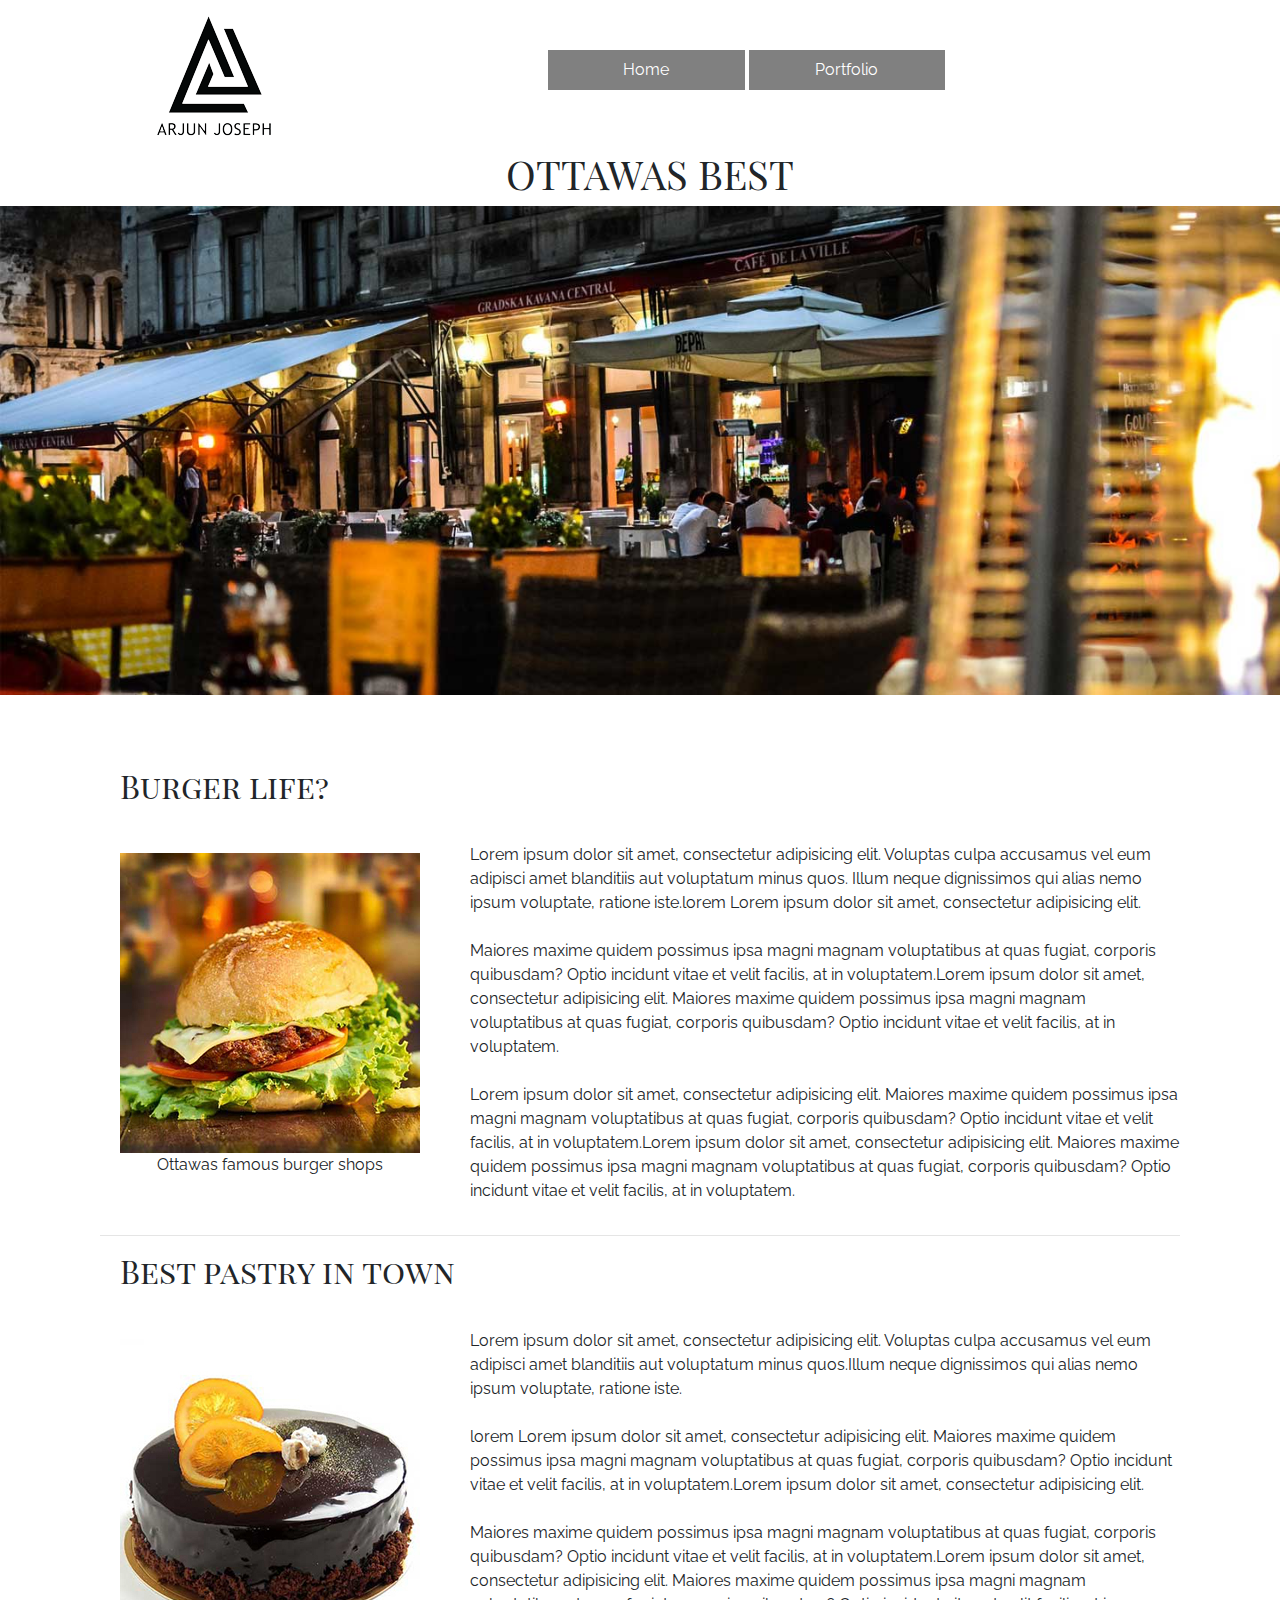
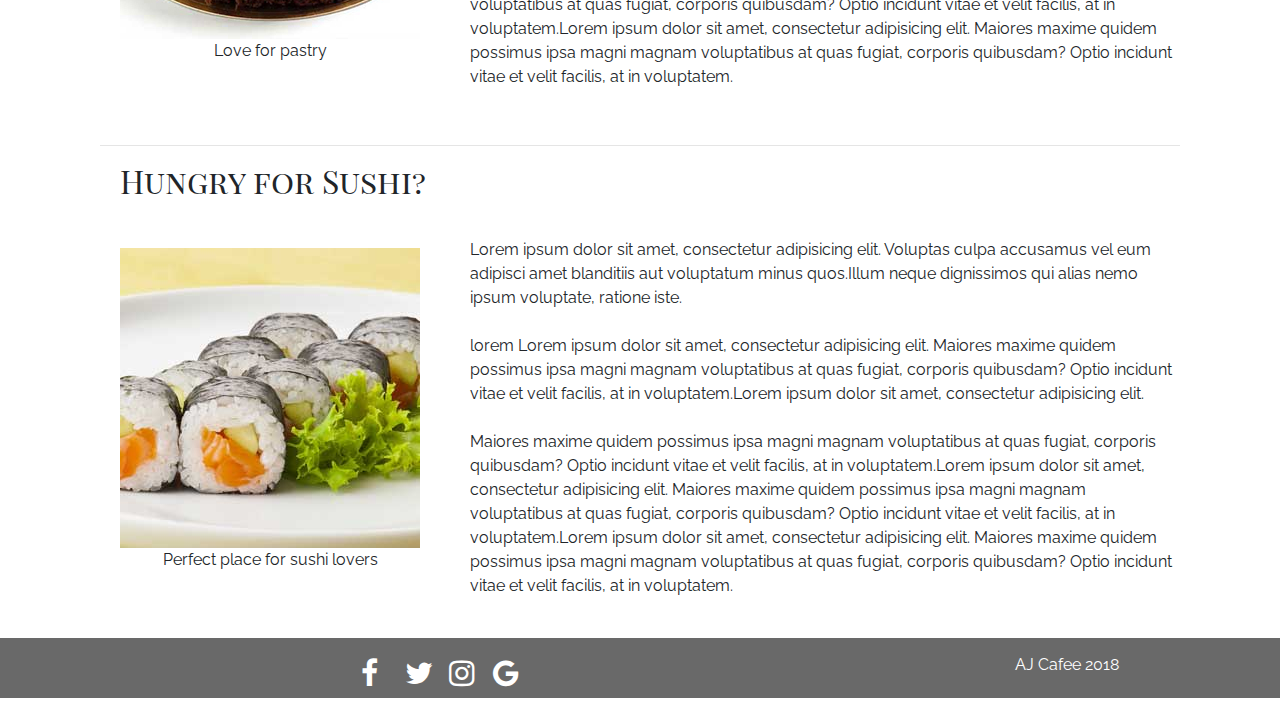
<file: index.html>
<!DOCTYPE html>
<html>

<head>
    <meta charset="utf-8">
    <meta name="viewport" content="width=device-width, initial-scale=1.0">
    <title>HOT TOPICS</title>
    <link href="https://fonts.googleapis.com/css?family=Playfair+Display+SC|Raleway" rel="stylesheet">
    <link rel="stylesheet" href="https://cdnjs.cloudflare.com/ajax/libs/font-awesome/4.7.0/css/font-awesome.min.css">
    <link rel="stylesheet" href="css/bootstrap.min.css">
    <link rel="stylesheet" href="css/styles.css">
</head>
<body>
    <div class="container-fluid">
       <header>
            <div class="row logo">
                <div class="logo col-lg-4 col-md-12">
                    <img id="logo" src="img/logo.png" alt="">
                </div>
                <div class="nav-bar col-lg-6">
                    <ul>
                        <li class="col-lg-4 text-center">
                            <a class="nav-link" href="./partials/home.html">Home <span class="sr-only">(current)</span></a>
                        </li>
                        <li class="col-lg-4 text-center">
                            <a class="nav-link" href="./partials/portfolio.html">Portfolio</a>
                        </li>
                    </ul>
                </div>
                <masthead>
                   <h1>OTTAWAS BEST</h1>
                    <img class="img-fluid" src="img/banner.jpg">
                </masthead>
            </div>
        </header>
        <br><br>
        <div class="container main-content">
            <div class="row">
                <div class="col-lg-12">
                    <div class="row">
                        <h1>PORTFOLIO</h1>
                    </div>
                    <div class="row">
                        <div class="col-lg-4">
                            <img src="http://placehold.it/300x300" alt="">
                        </div>
                        <div class="col-lg-4">
                            <img class="img-fluid" src="http://placehold.it/300x300" alt="">
                        </div>
                        <div class="col-lg-4">
                            <img class="img-fluid" src="http://placehold.it/300x300" alt="">
                        </div>
                    </div>
                </div>
            </div>
        </div>
        <div class="row">
            <div class="footer col-lg-8">
                <a href="#" class="fa fa-facebook"></a>
                <a href="#" class="fa fa-twitter"></a>
                <a href="#" class="fa fa-instagram"></a>
                 <a href="#" class="fa fa-google"></a>
            </div>
            <div class="footer col-lg-4"><p>AJ Cafee 2018</p></div>
        </div>
    </div>
    <script src="js/index.js"></script>
    <script src="js/jquery.min.js"></script>
    <script src="js/bootstrap.min.js"></script>
</body>

</html>
</file>
<file: css/styles.css>
body {

    font-family: 'Raleway', sans-serif;
}

.logo {
background-color: white;   /* color   #ffffff  */
    text-align: center;
}


.nav-bar {
    background-color: white;   /* color   #ffffff  */
}

ul {
    margin: auto 0 auto 0;
    margin-top: 30px;
    margin-bottom: auto;
    padding: 10px;
}

li {
    text-decoration: none;
    display: inline-block;
    background-color: grey;   /* color   #808080  */
    margin-top: 10px;

}

li a {
    color: white;  /* color   #ffffff  */
   

}

.container img {
    padding-top: 10px;
}

masthead {
    width: 100%;
    height: auto;
    
}

masthead img {
    
    
}
h1 {
    font-family: 'Playfair Display SC', serif;
    padding-left: 20px;
}

h2 {
    font-family: 'Playfair Display SC', serif;
    padding-left: 20px;
}

@media only screen and (max-width: 480px) {
    body {
        line-height: 0.75rem;
    }
    .logo {
        text-align: center;
    }
    h2{
        text-align: center
    }
}

@media only screen and (max-width: 768px) {
    body {
        line-height: 1rem;
       
    }
    .logo {
        text-align: center;
    }
    #id {

        padding-left: 50vh;
    }

    .container img {
        padding-top: 10px;
    }
}

@media only screen and (max-width: 992px) {
    body {
        line-height: 1.5rem;

    }
    .container img {
        padding-top: 10px;
    }
}


.footer {
    text-align: center;
    height: 60px;
    background-color: dimgrey; /* color  #696969  */
}
.footer p {
    text-align: center;
    margin-top: 15px;
    color: white; /* color   #ffffff  */
}

.fa {
    padding: 20px;
    font-size: 30px;
    width: 30px;
    text-align: center;
    text-decoration: none;
}

/* Add a hover effect if you want */
.fa:hover {
    opacity: 0.7;
}

/* Set a specific color for each brand */

/* Facebook */
.fa-facebook {
   
    color: white; /* color   #ffffff  */
}

/* Twitter */
.fa-twitter {
   
    color: white; /* color   #ffffff  */
}
.fa-instagram {
    color: white; /* color   #ffffff  */
    
}
.fa-google {
    color: white; /* color   #ffffff  */
    
}
</file>
